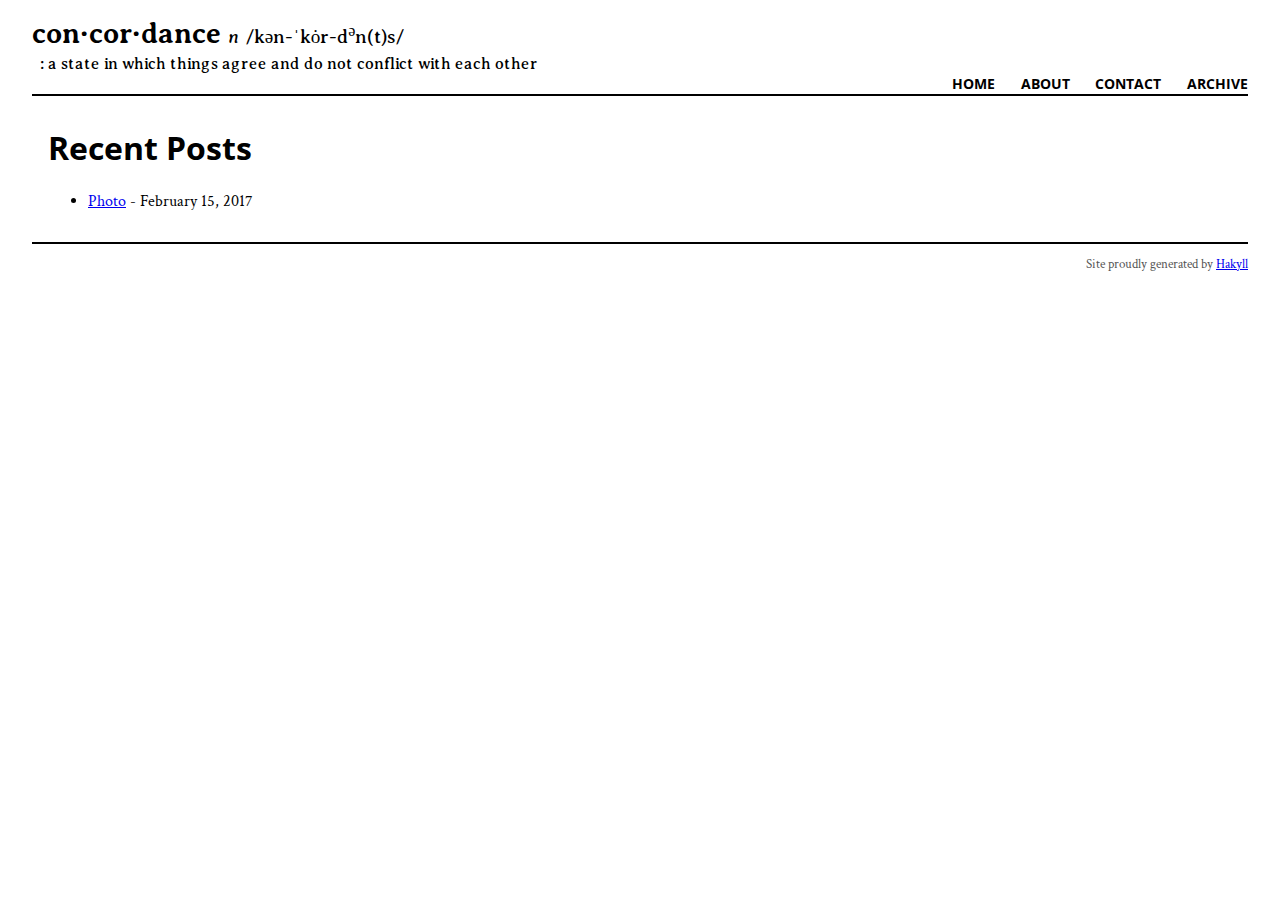
<file: index.html>
<!DOCTYPE html>
<html lang="en">
  <head>
    <meta charset="utf-8">
    <title>con·cor·dance</title>
    <link rel="stylesheet" type="text/css" href="./css/default.css" />
    <link href="https://fonts.googleapis.com/css?family=Averia+Serif+Libre|Crimson+Text|Open+Sans" rel="stylesheet">
  </head>

  <body>
    <header>
      <p id="title">
        <a id="title" href="./">con·cor·dance</a> <em>n</em>
        /kən-ˈkȯr-d<sup>ə</sup>n(t)s/
      </p>
      <p id="definition">
        : a state in which things agree and do not conflict with
        each other
      </p>
      <nav>
        <a href="./">Home</a>
        <a href="./about.html">About</a>
        <a href="./contact.html">Contact</a>
        <a href="./archive.html">Archive</a>
      </nav>
    </header>

    <article>
      <h1>Recent Posts</h1>

      <ul>
    
        <li>
            <a href="./posts/2017-02-15-pretty-sky.html">Photo</a> - February 15, 2017
        </li>
    
</ul>



    </article>

    <footer>
      Site proudly generated by
      <a href="http://jaspervdj.be/hakyll">Hakyll</a>
    </footer>
  </body>
</html>
</file>
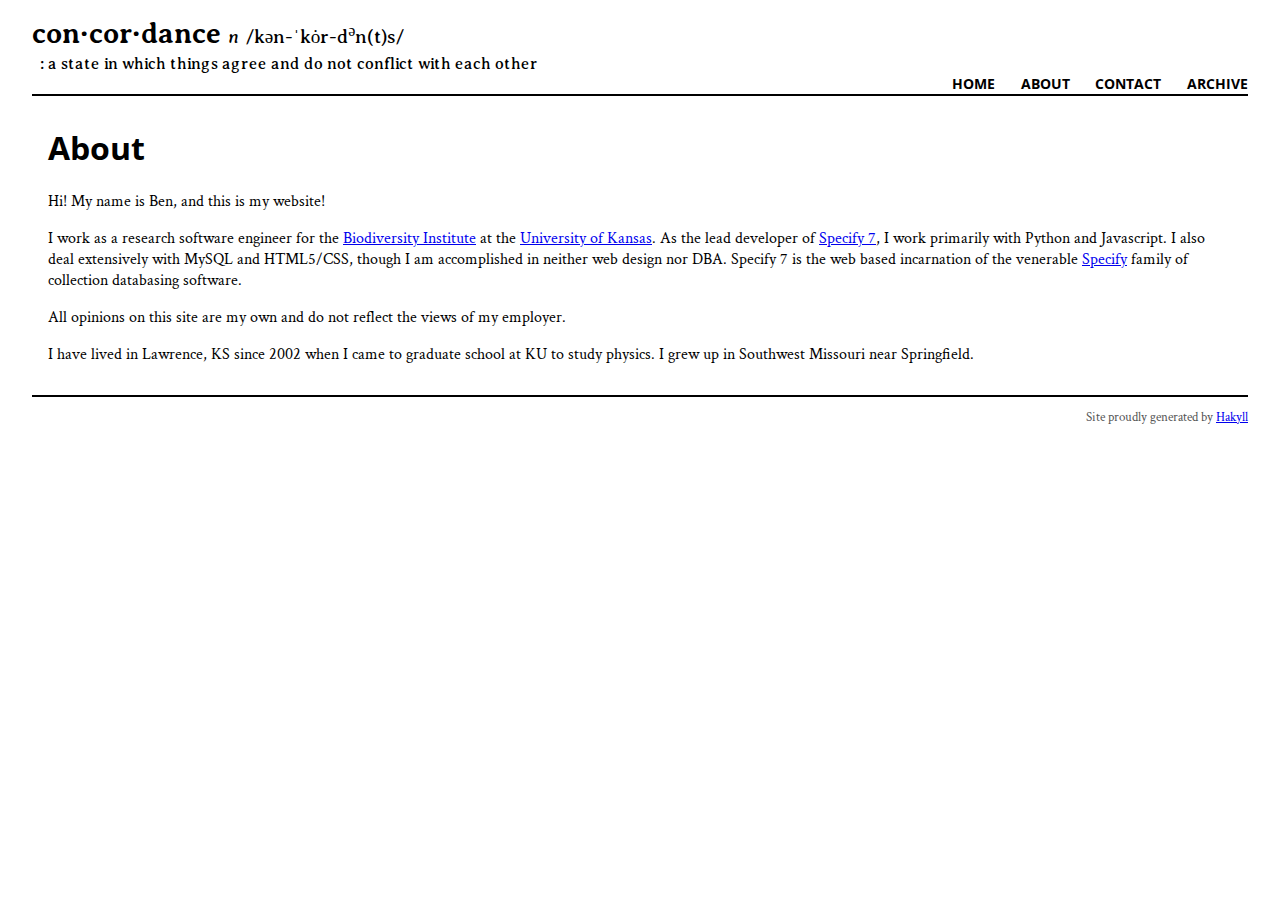
<file: about.html>
<!DOCTYPE html>
<html lang="en">
  <head>
    <meta charset="utf-8">
    <title>con·cor·dance</title>
    <link rel="stylesheet" type="text/css" href="./css/default.css" />
    <link href="https://fonts.googleapis.com/css?family=Averia+Serif+Libre|Crimson+Text|Open+Sans" rel="stylesheet">
  </head>

  <body>
    <header>
      <p id="title">
        <a id="title" href="./">con·cor·dance</a> <em>n</em>
        /kən-ˈkȯr-d<sup>ə</sup>n(t)s/
      </p>
      <p id="definition">
        : a state in which things agree and do not conflict with
        each other
      </p>
      <nav>
        <a href="./">Home</a>
        <a href="./about.html">About</a>
        <a href="./contact.html">Contact</a>
        <a href="./archive.html">Archive</a>
      </nav>
    </header>

    <article>
      <h1>About</h1>

      <p>Hi! My name is Ben, and this is my website!</p>
<p>I work as a research software engineer for the <a href="http://biodiversity.ku.edu">Biodiversity Institute</a> at the <a href="http://ku.edu">University of Kansas</a>. As the lead developer of <a href="http://specifyx.specifysoftware.org/specify7/">Specify 7</a>, I work primarily with Python and Javascript. I also deal extensively with MySQL and HTML5/CSS, though I am accomplished in neither web design nor DBA. Specify 7 is the web based incarnation of the venerable <a href="http://specifysoftware.org">Specify</a> family of collection databasing software.</p>
<p>All opinions on this site are my own and do not reflect the views of my employer.</p>
<p>I have lived in Lawrence, KS since 2002 when I came to graduate school at KU to study physics. I grew up in Southwest Missouri near Springfield.</p>
    </article>

    <footer>
      Site proudly generated by
      <a href="http://jaspervdj.be/hakyll">Hakyll</a>
    </footer>
  </body>
</html>
</file>
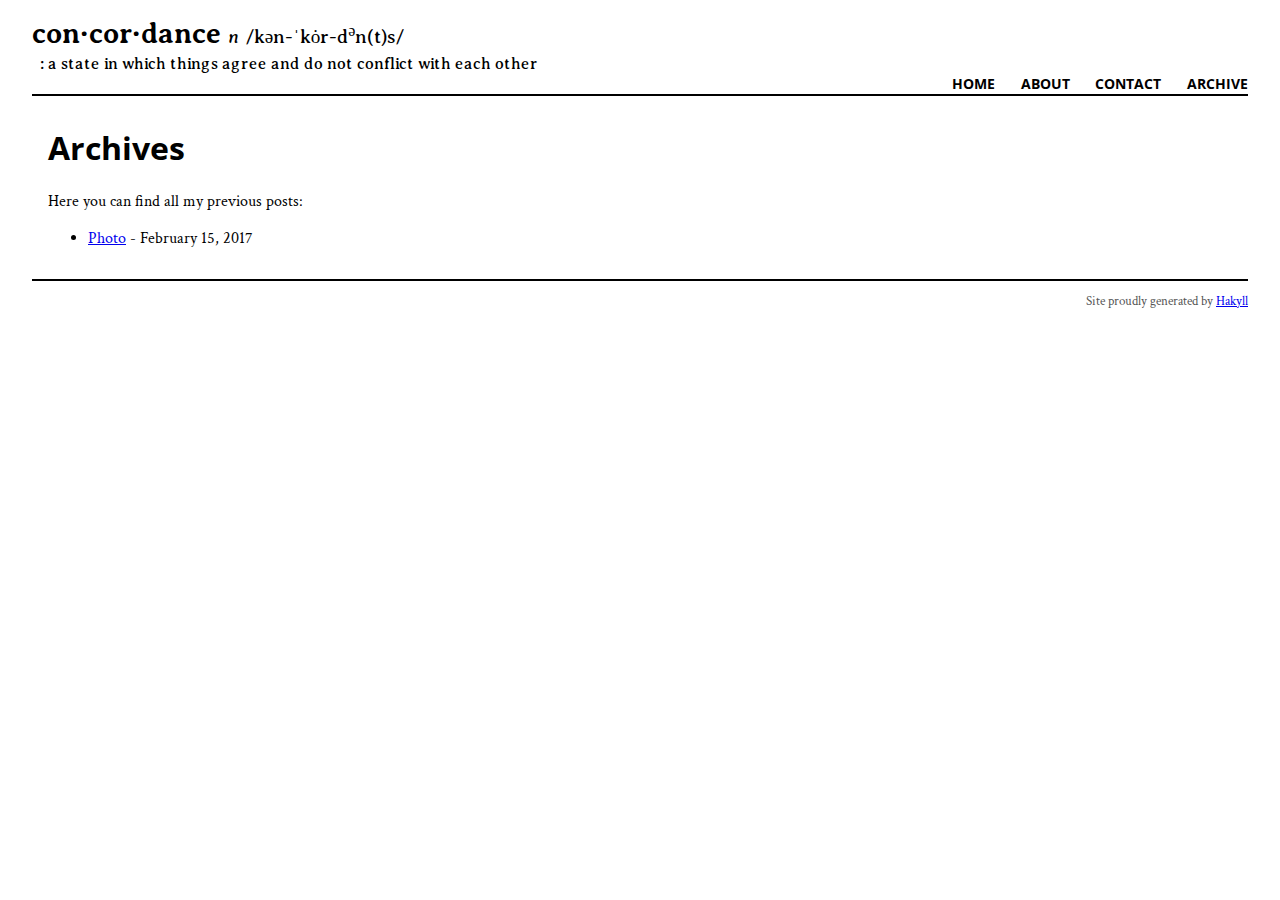
<file: archive.html>
<!DOCTYPE html>
<html lang="en">
  <head>
    <meta charset="utf-8">
    <title>con·cor·dance</title>
    <link rel="stylesheet" type="text/css" href="./css/default.css" />
    <link href="https://fonts.googleapis.com/css?family=Averia+Serif+Libre|Crimson+Text|Open+Sans" rel="stylesheet">
  </head>

  <body>
    <header>
      <p id="title">
        <a id="title" href="./">con·cor·dance</a> <em>n</em>
        /kən-ˈkȯr-d<sup>ə</sup>n(t)s/
      </p>
      <p id="definition">
        : a state in which things agree and do not conflict with
        each other
      </p>
      <nav>
        <a href="./">Home</a>
        <a href="./about.html">About</a>
        <a href="./contact.html">Contact</a>
        <a href="./archive.html">Archive</a>
      </nav>
    </header>

    <article>
      <h1>Archives</h1>

      Here you can find all my previous posts:
<ul>
    
        <li>
            <a href="./posts/2017-02-15-pretty-sky.html">Photo</a> - February 15, 2017
        </li>
    
</ul>


    </article>

    <footer>
      Site proudly generated by
      <a href="http://jaspervdj.be/hakyll">Hakyll</a>
    </footer>
  </body>
</html>
</file>
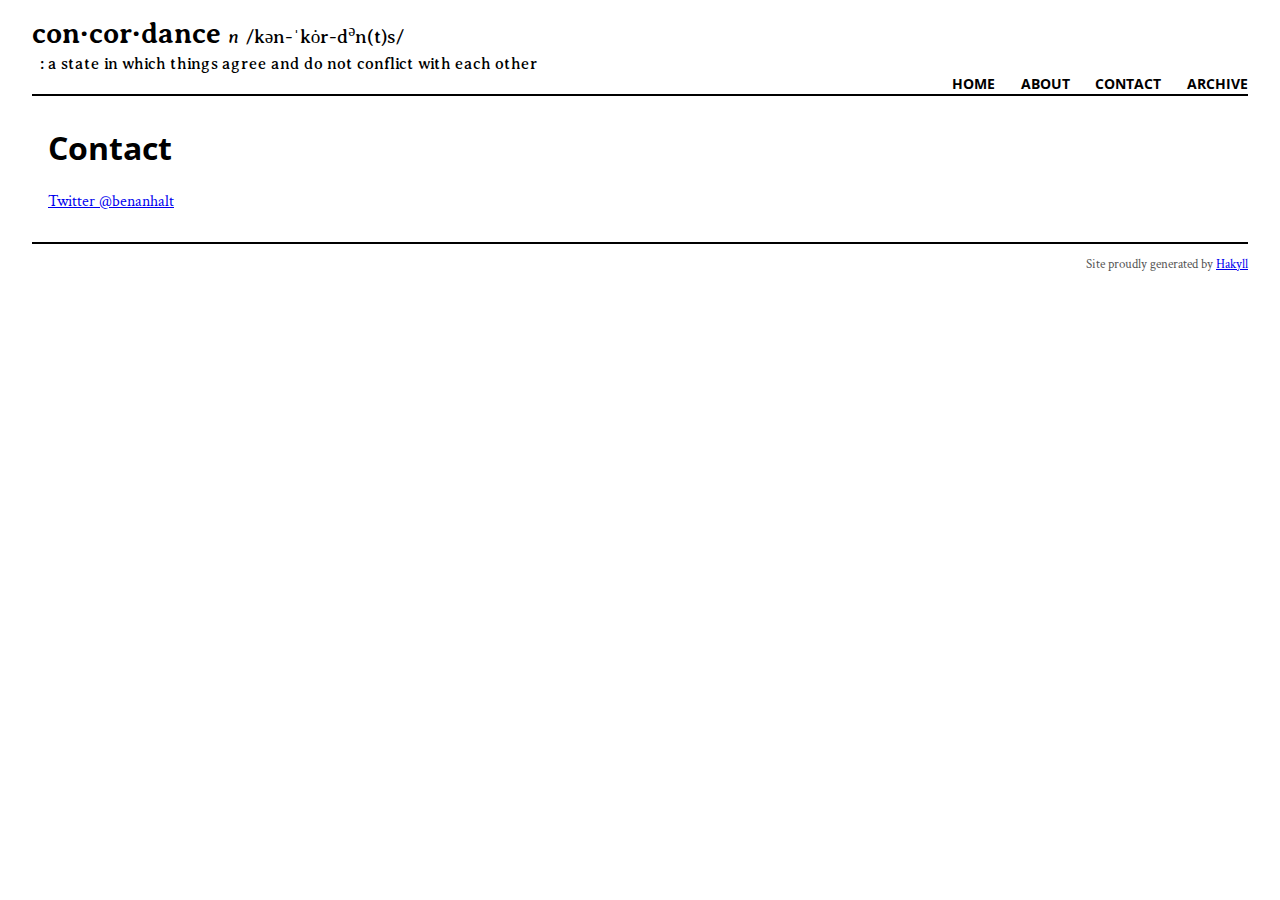
<file: contact.html>
<!DOCTYPE html>
<html lang="en">
  <head>
    <meta charset="utf-8">
    <title>con·cor·dance</title>
    <link rel="stylesheet" type="text/css" href="./css/default.css" />
    <link href="https://fonts.googleapis.com/css?family=Averia+Serif+Libre|Crimson+Text|Open+Sans" rel="stylesheet">
  </head>

  <body>
    <header>
      <p id="title">
        <a id="title" href="./">con·cor·dance</a> <em>n</em>
        /kən-ˈkȯr-d<sup>ə</sup>n(t)s/
      </p>
      <p id="definition">
        : a state in which things agree and do not conflict with
        each other
      </p>
      <nav>
        <a href="./">Home</a>
        <a href="./about.html">About</a>
        <a href="./contact.html">Contact</a>
        <a href="./archive.html">Archive</a>
      </nav>
    </header>

    <article>
      <h1>Contact</h1>

      <p><a href="https://twitter.com/benanhalt">Twitter @benanhalt</a></p>
    </article>

    <footer>
      Site proudly generated by
      <a href="http://jaspervdj.be/hakyll">Hakyll</a>
    </footer>
  </body>
</html>
</file>
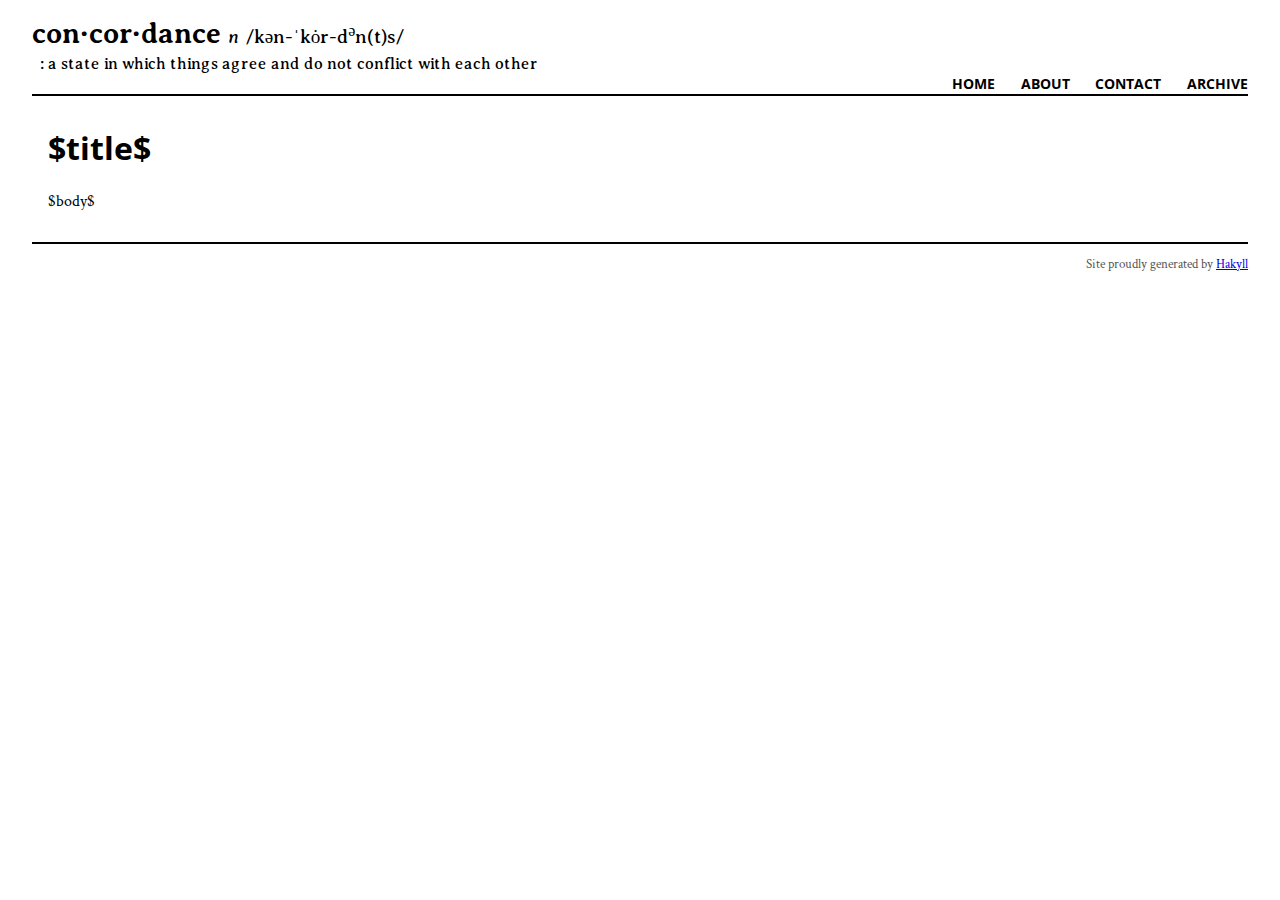
<file: templates/default.html>
<!DOCTYPE html>
<html lang="en">
  <head>
    <meta charset="utf-8">
    <title>con·cor·dance</title>
    <link rel="stylesheet" type="text/css" href="/css/default.css" />
    <link href="https://fonts.googleapis.com/css?family=Averia+Serif+Libre|Crimson+Text|Open+Sans" rel="stylesheet">
  </head>

  <body>
    <header>
      <p id="title">
        <a id="title" href="/">con·cor·dance</a> <em>n</em>
        /kən-ˈkȯr-d<sup>ə</sup>n(t)s/
      </p>
      <p id="definition">
        : a state in which things agree and do not conflict with
        each other
      </p>
      <nav>
        <a href="/">Home</a>
        <a href="/about.html">About</a>
        <a href="/contact.html">Contact</a>
        <a href="/archive.html">Archive</a>
      </nav>
    </header>

    <article>
      <h1>$title$</h1>

      $body$
    </article>

    <footer>
      Site proudly generated by
      <a href="http://jaspervdj.be/hakyll">Hakyll</a>
    </footer>
  </body>
</html>
</file>
<file: css/default.css>
body{color:black;font-size:16px;font-family:'Crimson Text', serif;margin:16px 32px}header{border-bottom:2px solid black;margin-bottom:30px;font-family:'Averia Serif Libre', serif}#title{font-size:1.2em;margin:0}#title a{color:black;font-weight:bold;font-size:1.5em;text-decoration:none}#title em{margin:0 0.1em}#definition{margin:.2em 0 0 .5em}header nav{text-align:right}header nav a{color:black;font-weight:bold;font-family:'Open Sans', sans-serif;font-size:0.9em;margin-left:1.5em;text-decoration:none;text-transform:uppercase}footer{border-top:solid 2px black;color:#555;font-size:0.8em;margin-top:30px;padding:12px 0px 12px 0px;text-align:right}article{margin:0 1em}h1{font-family:'Open Sans', sans-serif;font-weight:bold}
</file>
